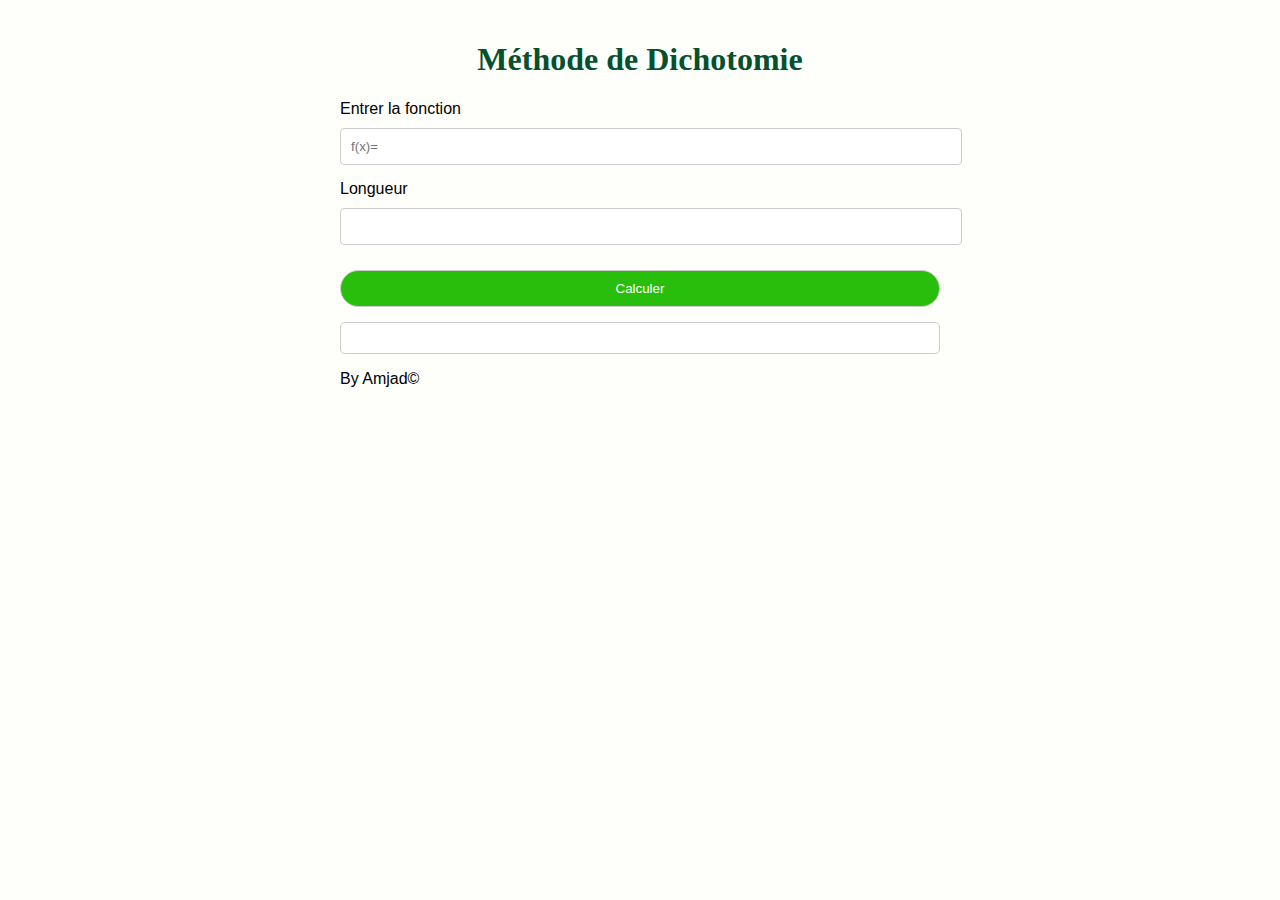
<file: index.html>
<!DOCTYPE html>
<html lang="fr">
<head>
  <meta charset="UTF-8">
  <title>Méthode de Dichotomie</title>
  <link rel="stylesheet" href="./style.css">
</head>
<body>

  <h1>Méthode de Dichotomie</h1>

  <label for="fonction">Entrer la fonction</label>
  <input type="text" id="fonction" placeholder="f(x)= ">

  <label for="longueur">Longueur</label>
  <input type="number" id="longueur" step="any">

  <button onclick="calculer()">Calculer</button>

  <div id="output"></div>
  <p>By Amjad©</p>

  <script src="./main.js"></script>
</body>
</html>
</file>
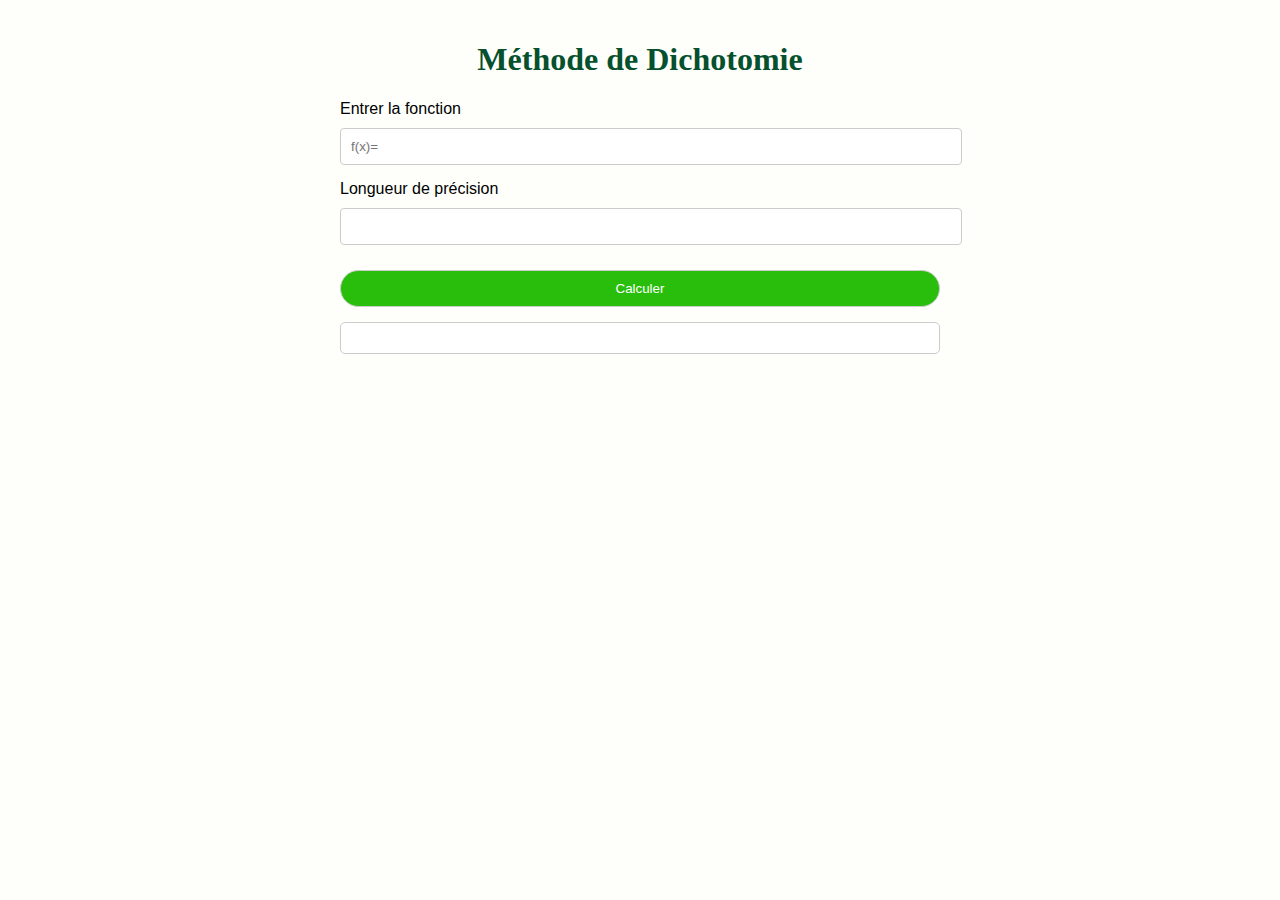
<file: dichotomie.html>
<!DOCTYPE html>
<html lang="fr">
<head>
  <meta charset="UTF-8">
  <title>Méthode de Dichotomie</title>
  <link rel="stylesheet" href="dichotomie.css">
</head>
<body>

  <h1>Méthode de Dichotomie</h1>

  <label for="fonction">Entrer la fonction</label>
  <input type="text" id="fonction" placeholder="f(x)= ">

  <label for="longueur">Longueur de précision</label>
  <input type="number" id="longueur" step="any">

  <button onclick="calculer()">Calculer</button>

  <div id="output"></div>

  <script src="dichotomie.js"></script>
</body>
</html>
</file>
<file: style.css>
body {
    font-family: Arial, sans-serif;
    background-color: #fefffb;
    padding: 20px;
    max-width: 600px;
    margin: auto;
  }
  
  h1 {
    text-align: center;
    color: #05502d;
    font-family: cursive;
  }
  
  input, button {
    padding: 10px;
    width: 100%;
    margin-top: 10px;
    margin-bottom: 15px;
    border: 1px solid #ccc;
    border-radius: 4px;
  }
  
  button {
    background-color: #2abe0c;
    color: white;
    border-radius: 200pt;
    cursor: pointer;
  }
  
  button:hover {
    background-color: #1ea502;
  }
  
  #output {
    background-color: #fff;
    padding: 15px;
    border-radius: 5px;
    border: 1px solid #ccc;
    white-space: pre-wrap;
  }
</file>
<file: dichotomie.css>
body {
    font-family: Arial, sans-serif;
    background-color: #fefffb;
    padding: 20px;
    max-width: 600px;
    margin: auto;
  }
  
  h1 {
    text-align: center;
    color: #05502d;
    font-family: cursive;
  }
  
  input, button {
    padding: 10px;
    width: 100%;
    margin-top: 10px;
    margin-bottom: 15px;
    border: 1px solid #ccc;
    border-radius: 4px;
  }
  
  button {
    background-color: #2abe0c;
    color: white;
    border-radius: 200pt;
    cursor: pointer;
  }
  
  button:hover {
    background-color: #1ea502;
  }
  
  #output {
    background-color: #fff;
    padding: 15px;
    border-radius: 5px;
    border: 1px solid #ccc;
    white-space: pre-wrap;
  }
</file>
